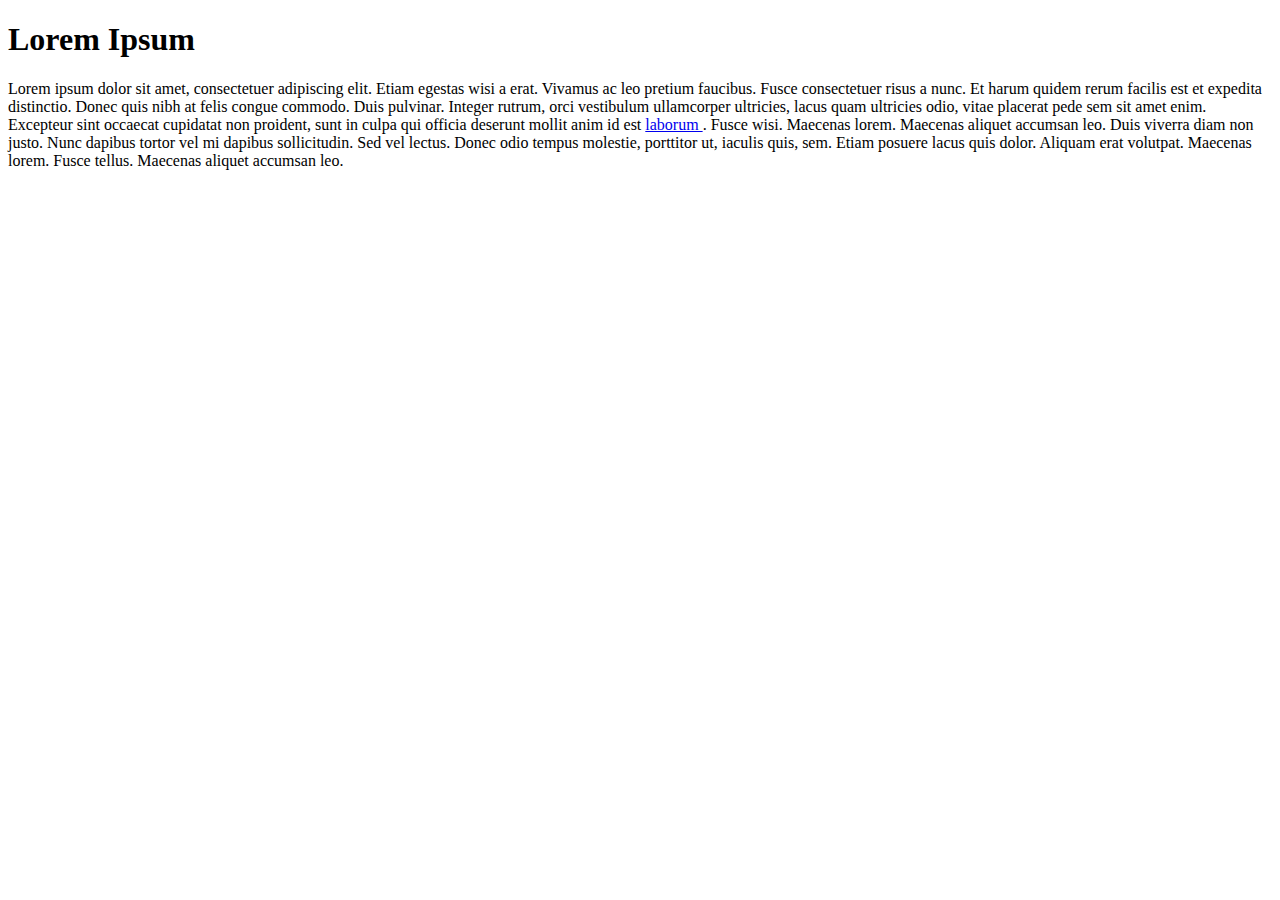
<file: newsletter.html>
<!DOCTYPE html>
<html>
<head>
<title>newsletter</title>
</head>
<body>

<h1>Lorem Ipsum</h1>
<p>Lorem ipsum dolor sit amet, consectetuer adipiscing elit. Etiam egestas wisi a erat. Vivamus ac leo pretium faucibus. Fusce consectetuer risus a nunc. Et harum quidem rerum facilis est et expedita distinctio. Donec quis nibh at felis congue commodo. Duis pulvinar. Integer rutrum, orci vestibulum ullamcorper ultricies, lacus quam ultricies odio, vitae placerat pede sem sit amet enim. Excepteur sint occaecat cupidatat non proident, sunt in culpa qui officia deserunt mollit anim id est <a href = "index.html" target = "_blank">laborum </a>. Fusce wisi. Maecenas lorem. Maecenas aliquet accumsan leo. Duis viverra diam non justo. Nunc dapibus tortor vel mi dapibus sollicitudin. Sed vel lectus. Donec odio tempus molestie, porttitor ut, iaculis quis, sem. Etiam posuere lacus quis dolor. Aliquam erat volutpat. Maecenas lorem. Fusce tellus. Maecenas aliquet accumsan leo.</p>


</body>
</html>
</file>
